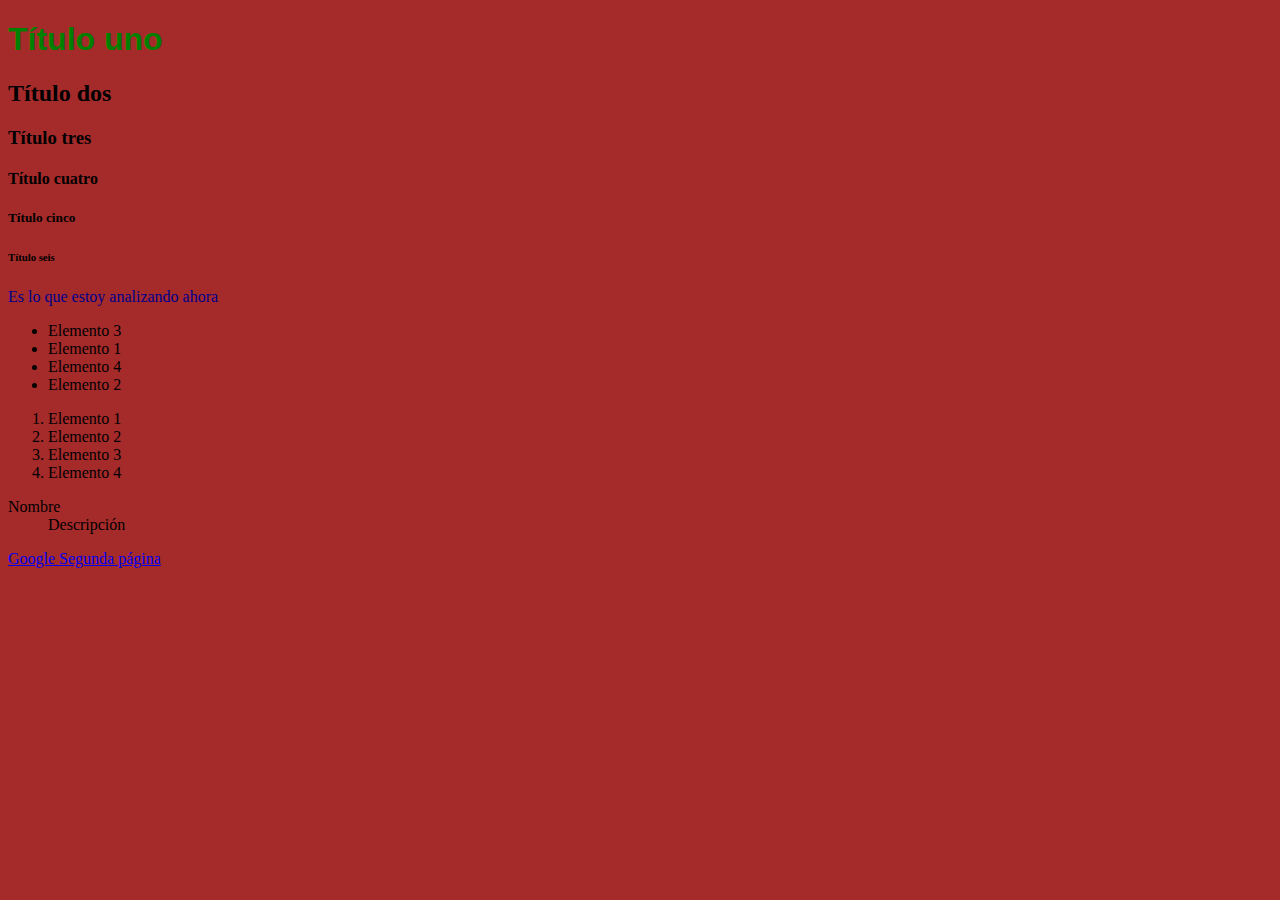
<file: index.html>
<!DOCTYPE html>
<html lang="es">
<head>
    <meta charset="UTF-8">
    <meta name="viewport" content="width=device-width, initial-scale=1.0">
    <title>Mi primera página</title>
    <style>
        body {
            background-color: brown;
        }
    </style>

    <!-- Esto es un enlace a una hoja de estilo externa -->
    <link rel="stylesheet" href="css/style.css">
    

</head>
<body>
    <!-- Mi catálogo de etiquetas HTML -->
    <!-- Etiquetas de texto -->
    <h1>Título uno</h1>
    <h2>Título dos</h2>
    <h3>Título tres</h3>
    <h4>Título cuatro</h4>
    <h5>Título cinco</h5>
    <h6>Título seis</h6>
    <p>Es lo que estoy analizando ahora</p>

    <!-- Listas -->
    <!-- Lista desordenada = Unordered List -->
     <ul>
        <li>Elemento 3</li>
        <li>Elemento 1</li>
        <li>Elemento 4</li>
        <li>Elemento 2</li>        
     </ul>

     <!-- Lista ordenada = Ordered List -->
      <ol>
        <li>Elemento 1</li>
        <li>Elemento 2</li>
        <li>Elemento 3</li>
        <li>Elemento 4</li>
      </ol>

      <!-- Lista de destalle -->
       <dl>
        <dt> Nombre</dt>
        <dd> Descripción</dd>
       </dl>

       <!-- Enlaces -->
        <a href="https://www.google.es/" target="_blank"> Google </a>
        <a href="segunda_pagina.html">Segunda página</a>
        
    
</body>
</html>
</file>
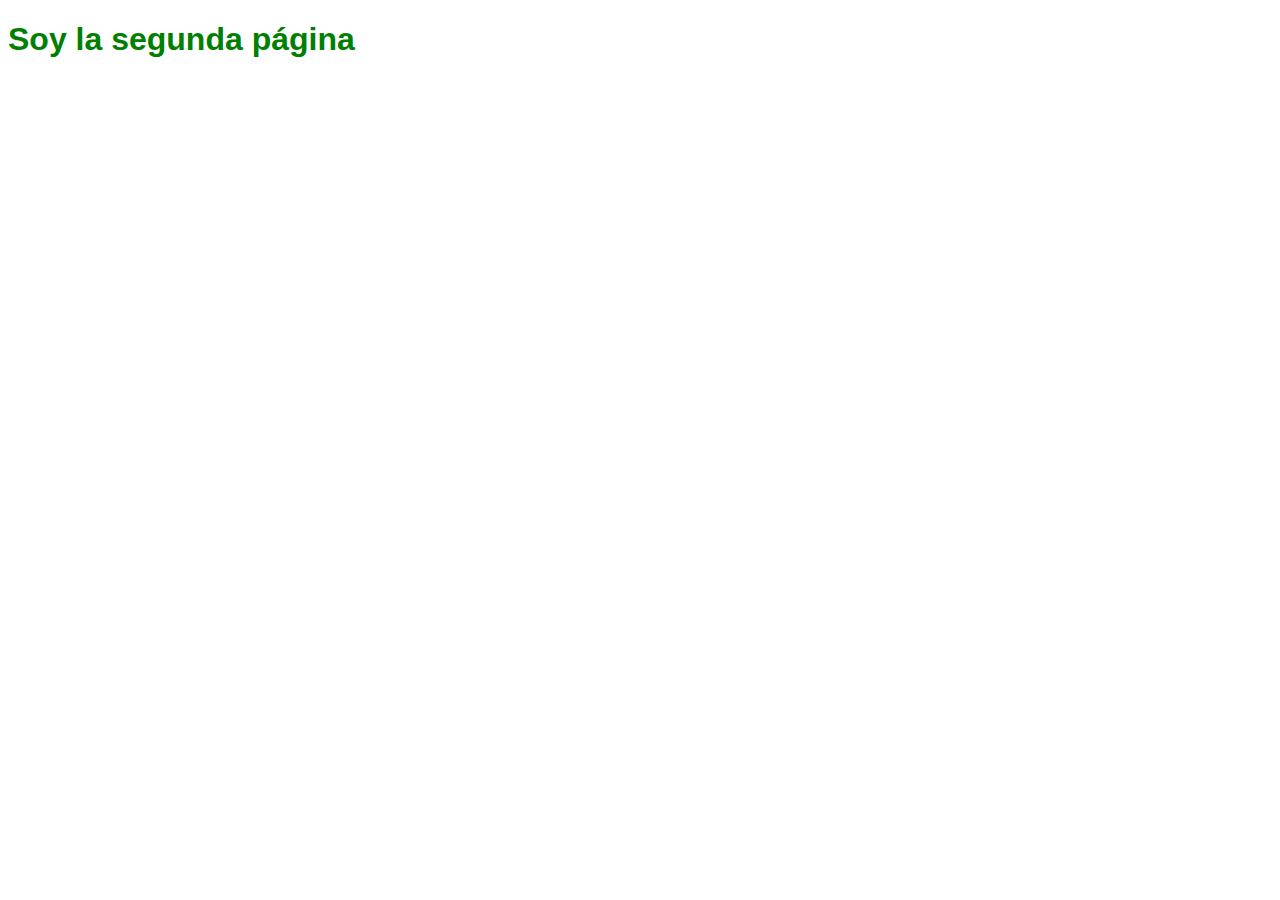
<file: segunda_pagina.html>
<!DOCTYPE html>
<html lang="Es">
<head>
    <meta charset="UTF-8">
    <meta name="viewport" content="width=device-width, initial-scale=1.0">
    <title>Document</title>
    <link rel="stylesheet" href="css/style.css">
</head>
<body>
    <h1>Soy la segunda página</h1>

</body>
</html>
</file>
<file: css/style.css>
h1 {
    font-family: Arial, Helvetica, sans-serif;
    color: green;
}
p{
    font-size: 16px;
    color: darkblue
}
</file>
